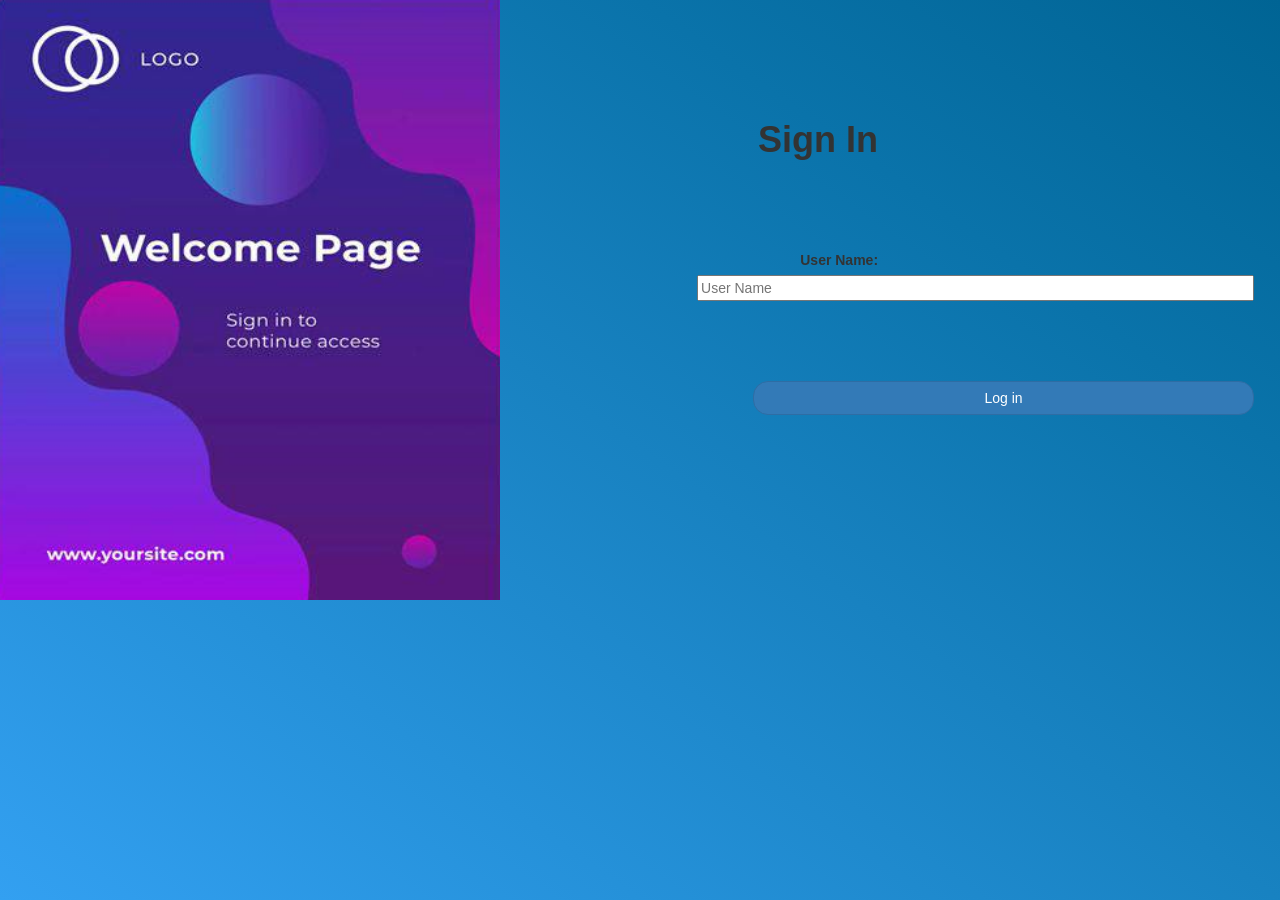
<file: index.html>
<!DOCTYPE html>
<html>
<head>
	<title>Kwitter</title>
<link href="https://fonts.googleapis.com/css?family=Yeon+Sung&display=swap" rel="stylesheet"><meta name="viewport" content="width=device-width, initial-scale=1">

<link rel="stylesheet" href="https://maxcdn.bootstrapcdn.com/bootstrap/3.4.0/css/bootstrap.min.css">
<script src="https://ajax.googleapis.com/ajax/libs/jquery/3.4.1/jquery.min.js"></script>
<script src="https://maxcdn.bootstrapcdn.com/bootstrap/3.4.0/js/bootstrap.min.js"></script>

<link rel="stylesheet" type="text/css" href="style.css">
<script src="kwitter.js"></script>
</head>
<body>
	<div style="float: left;">
	<img id="login" height = "600"  width = "500" src="Screenshot_16.png">
	</div>
	<div id="sign_in" style="float: left;">
		<br>
		<br>
		<br>
		<br>
		<br>
		<h1>Sign In</h1>
		<br>
		<br>
		<br>
		<br>
		<label for="us">User Name:</label>
		<br>
		<input type="text" placeholder="User Name" id="user_name">
		<br>
		<br>
		<br>
		<br>
		<br>
		<button id="login_button" class="btn btn-primary" onclick="addUser()">Log in</button>
		</div>
</body>
</html>
</file>
<file: style.css>
html, body
{
  height: 100%;
  margin: 0;
}

body
{
background-image: linear-gradient(to right top, #33a0f1, #2591d9, #1882c1, #0a73aa, #006494);
}


.header
{
	color: white;font-family: 'Yeon Sung';font-size: 45px;letter-spacing: 10px;margin-top: 80px;
}
.header img
{
	width: 80px;margin-left: -15px;
}

.login_div
{
	background: rgba(255,255,255,0.8);float: none;border-radius: 15px;
}

.logo
{
	width: 80px;margin-top: 30px;border-radius: 40px;
}

#login_button
{
	width: 80%;border-radius: 15px;
}

.room_name
{
	cursor: pointer;
	font-size: 20px;
}


#logout
{
	font-size: 20px; float: right;
}


#output
{
	padding: 10px; width:80%;background: rgba(255,255,255,0.8);border-radius: 15px;
}

.input_div_room_page
{
	width: 80%;
}

.input_div label
{
	color: white;font-size: 20px;
}


.input_div_message_page
{
	position: absolute;
    right: 0px;
    width: 300px;
    border: 3px solid #73AD21;
    padding: 10px;
	bottom: 0px;
	background: rgba(255,255,255,0.8);
	border-radius: 10%;
}
.input_div_message_page label
{
	color: black;
}
.input_div_message_page #msg
{
	width: 80%;
}
.input_div_message_page button
{
	margin-top: 15px;
	width: 50%; 
}
.color_white
{
	color: white
}

.user_tick
{
	width:20px;
}
.message_h4
{
	padding-left:5px;color:grey;
}
/*img{
	border: 1px solid #ddd;
	border-radius: 4px;
	padding: 5px;
	width: 500px;
	height: 650px;
  }*/

#sign_in
{
	text-align: right;
}
div
{
   
    width: 49%;
}
h1
{
	padding-right:60%;
	font-weight: bold;
}
input
{
	padding-right:60%;
}
label
{
	padding-right: 60%;
}
.button
{
	padding-right: 60%;
}
</file>
